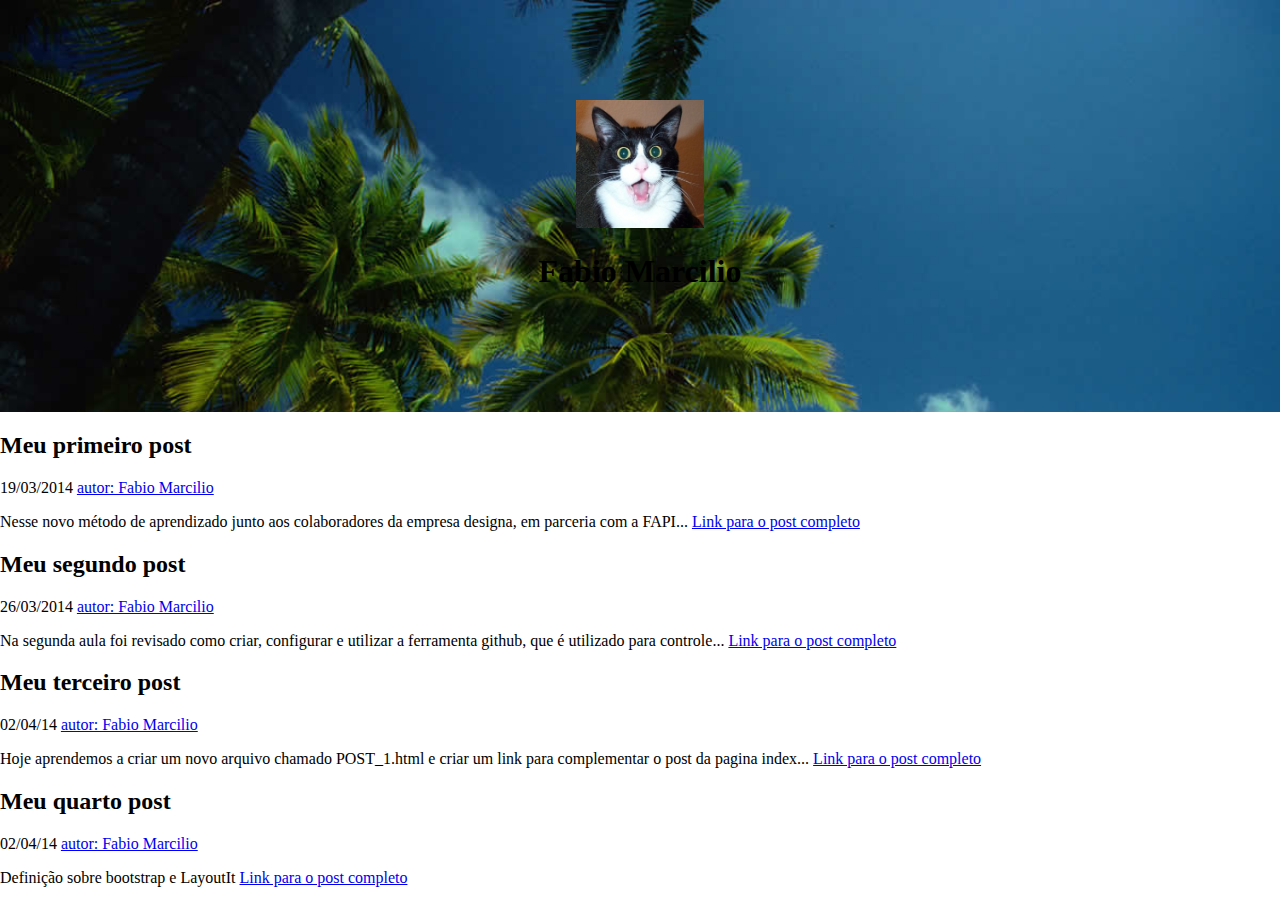
<file: index.html>
<!DOCTYPE html>
<html>

 <head>
 	<meta charset="UTF-8">
 	<title> Blog do Fabio </title>
 	
 	<link href="stylesheets/estilo.css" rel="stylesheet" >
 </head>

 <body>
 	<div>
 		<img src="images/gato.jpg" width="128" height="128">
 		<h1> Fabio Marcilio</h1>
    </div>
 	<h2> Meu primeiro post</h2>
 	<p>19/03/2014 <a href="#">autor: Fabio Marcilio </a></p>
 	<p> Nesse novo método de aprendizado junto aos colaboradores da empresa designa, em parceria com a FAPI...  <a href="posts/2014-03-19/post_1.html">Link para o post completo </a></p>
 	

 	<h2> Meu segundo post</h2>
 	<p>26/03/2014 <a href="#">autor: Fabio Marcilio </a></p>
 	<p> Na segunda aula foi revisado como criar, configurar e utilizar a ferramenta github, que é utilizado para controle...  <a href="posts/2014-03-26/post_2.html">Link para o post completo </a></p>

 	<h2> Meu terceiro post</h2>
 	<p>02/04/14 <a href="#">autor: Fabio Marcilio </a></p>
 	<p> Hoje aprendemos a criar um novo arquivo chamado POST_1.html e criar um link para complementar o post da pagina index...  <a href="posts/2014-04-02/post_3.html">Link para o post completo </a></p>

 	<h2> Meu quarto post</h2>
 	<p>02/04/14 <a href="#">autor: Fabio Marcilio </a></p>
 	<p> Definição sobre bootstrap e LayoutIt  <a href="posts/2014-04-16/post_4.html">Link para o post completo </a></p>
 </body>

 </html>
</file>
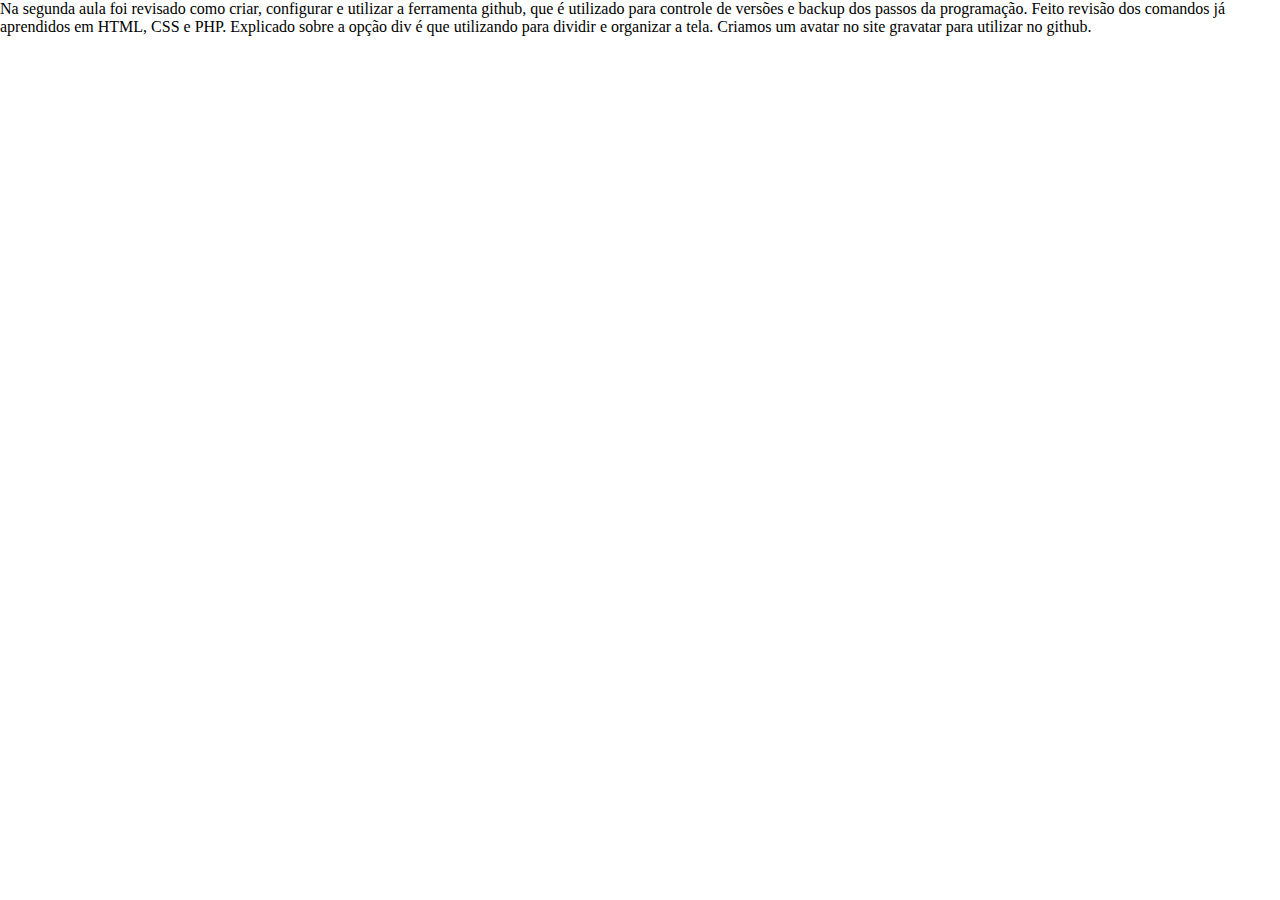
<file: POST_1.html>
<!DOCTYPE html>
<html>
<head>
	<meta charset="UTF-8">
 	<title> Blog do Fabio </title>
 	<link rel="stylesheet" href="estilo.css"

<p>Na segunda aula foi revisado como criar, configurar e utilizar a ferramenta github, que é utilizado para controle de versões e backup dos passos da programação. Feito revisão dos comandos já aprendidos em HTML, CSS e PHP.  Explicado sobre a opção div é que utilizando para dividir e organizar a tela. Criamos um avatar no site gravatar para utilizar no github.</p>

</head>
</html>
</file>
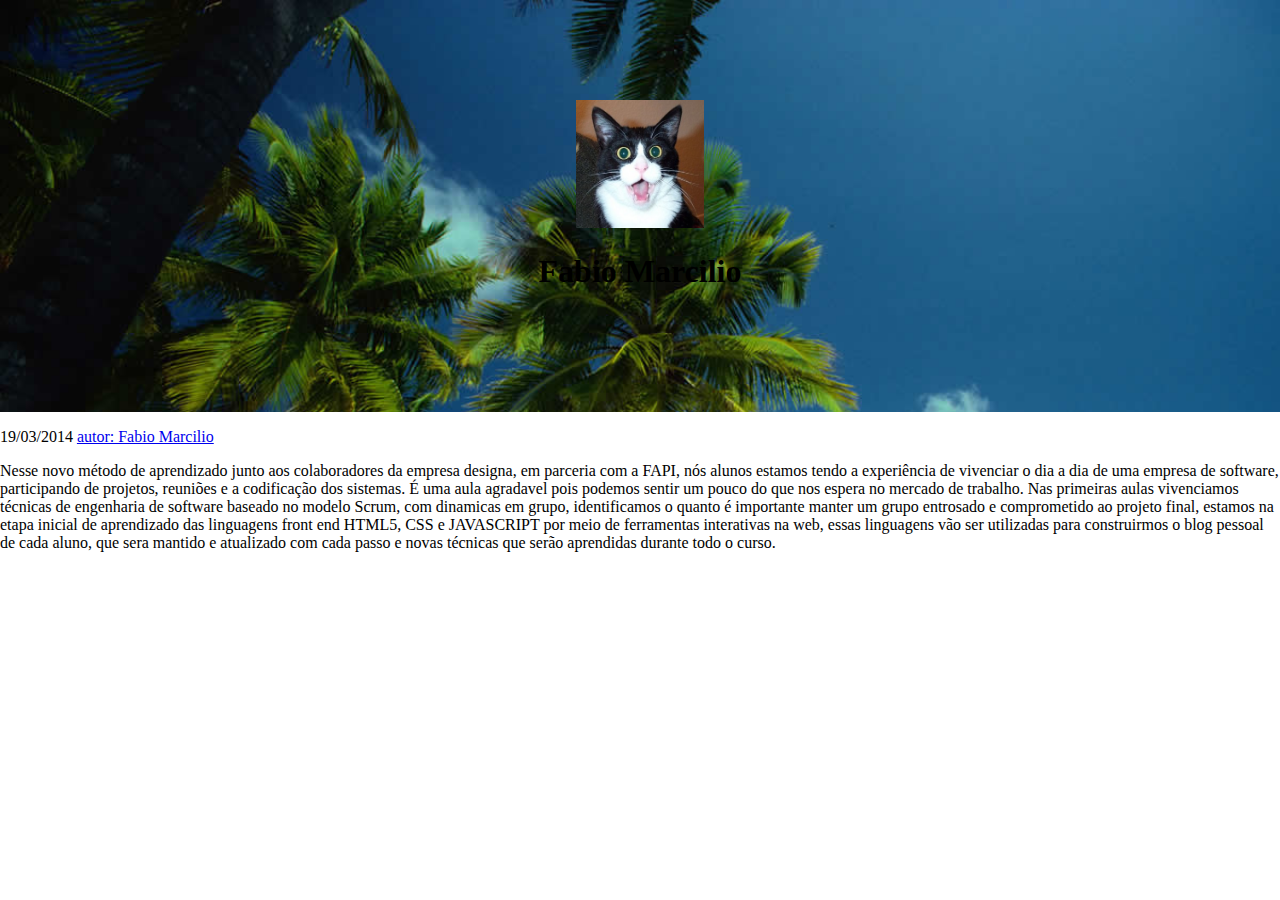
<file: posts/2014-03-19/post_1.html>
<!DOCTYPE html>
<html>
<head>
 	<meta charset="UTF-8">
 	<title> Blog do Fabio </title>
 	
 	<link href="../../stylesheets/estilo.css" rel="stylesheet" >
 </head>

 <body>
 	<div>
 		<img src="../../images/gato.jpg" width="128" height="128">
 		<h1> Fabio Marcilio</h1>
    </div>
<p>19/03/2014 <a href="#">autor: Fabio Marcilio </a></p>
<p>Nesse novo método de aprendizado junto aos colaboradores da empresa designa, em parceria com a FAPI, nós alunos estamos tendo a experiência de vivenciar o dia a dia de uma empresa de software, participando de projetos, reuniões e a codificação dos sistemas. É uma aula agradavel pois podemos sentir um pouco do que nos espera no mercado de trabalho. Nas primeiras aulas vivenciamos técnicas de engenharia de software baseado no modelo Scrum, com dinamicas em grupo, identificamos o quanto é importante manter um grupo entrosado e comprometido ao projeto final, estamos na etapa inicial de aprendizado das linguagens front end HTML5, CSS e JAVASCRIPT por meio de ferramentas interativas na web, essas linguagens vão ser utilizadas para construirmos o blog pessoal de cada aluno, que sera mantido e atualizado com cada passo e novas técnicas que serão aprendidas durante todo o curso.</p>

</body>
</html>
</file>
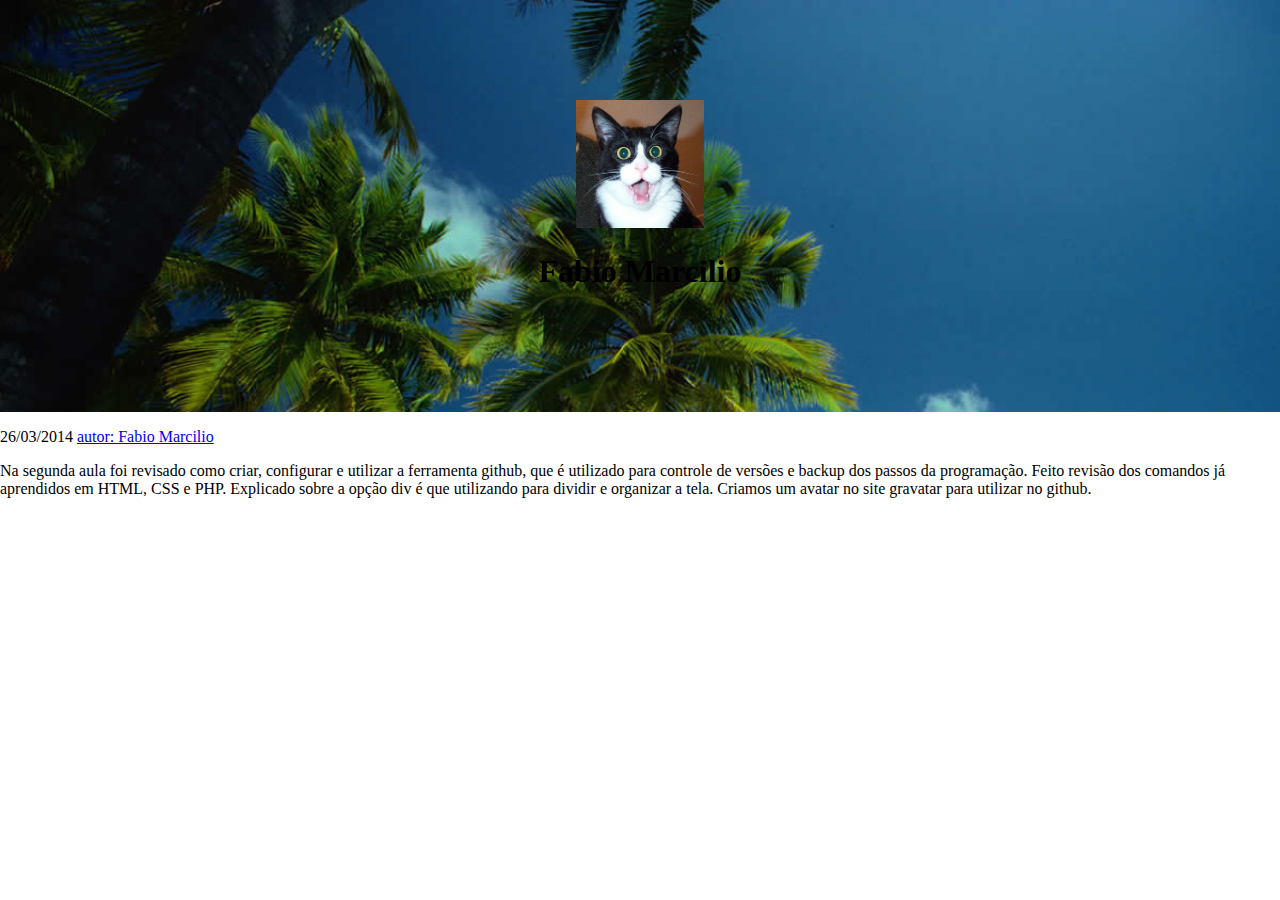
<file: posts/2014-03-26/post_2.html>
<!DOCTYPE html>
<html>
<head>
 	<meta charset="UTF-8">
 	<title> Blog do Fabio </title>
 	
 	<link href="../../stylesheets/estilo.css" rel="stylesheet" >
 </head>

 <body>
 	<div>
 		<img src="../../images/gato.jpg" width="128" height="128">
 		<h1> Fabio Marcilio</h1>
    </div>
    
<p>26/03/2014 <a href="#">autor: Fabio Marcilio </a></p>
<p>Na segunda aula foi revisado como criar, configurar e utilizar a ferramenta github, que é utilizado para controle de versões e backup dos passos da programação. Feito revisão dos comandos já aprendidos em HTML, CSS e PHP.  Explicado sobre a opção div é que utilizando para dividir e organizar a tela. Criamos um avatar no site gravatar para utilizar no github.</p>

</body>
</html>
</file>
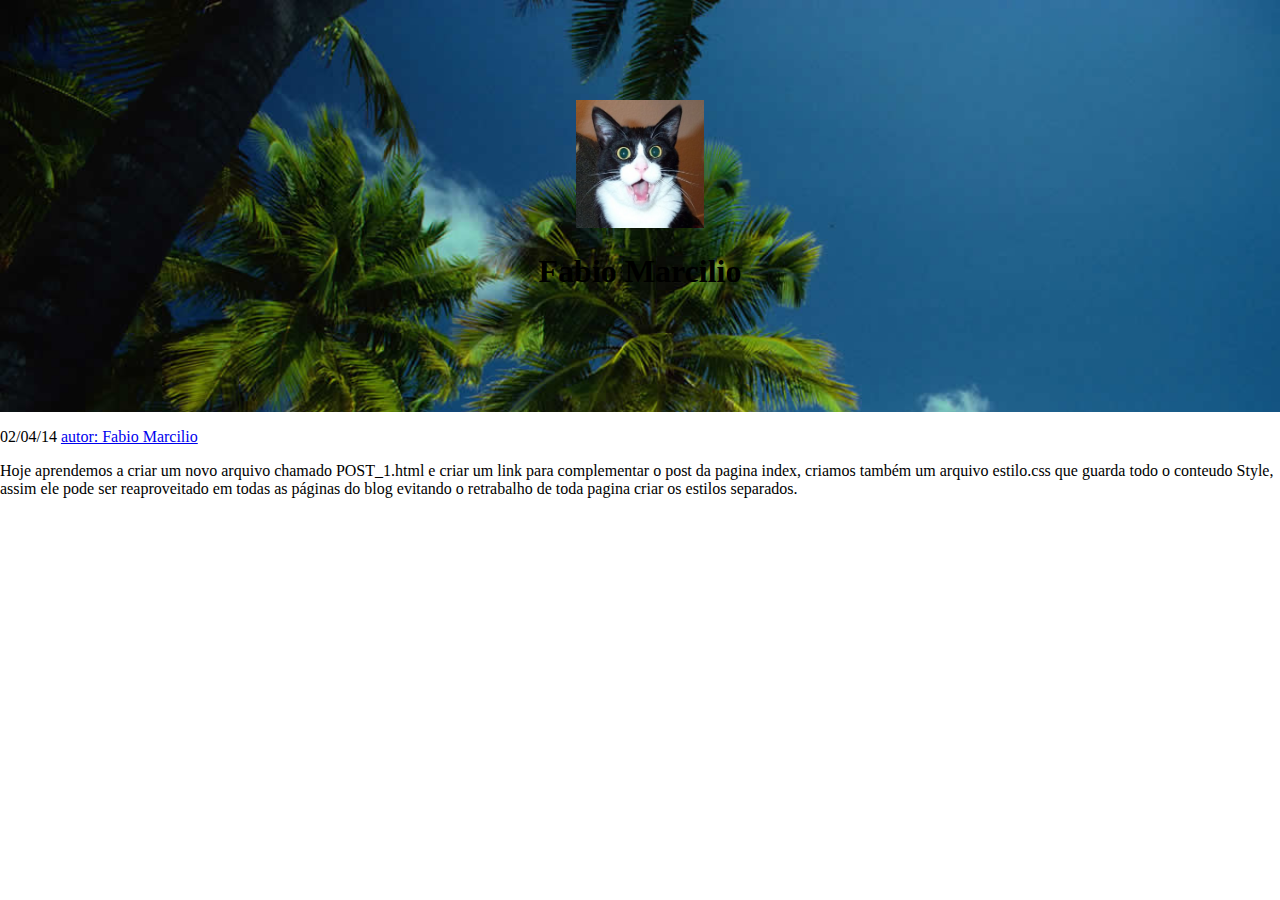
<file: posts/2014-04-02/post_3.html>
<!DOCTYPE html>
<html>
<head>
 	<meta charset="UTF-8">
 	<title> Blog do Fabio </title>
 	
 	<link href="../../stylesheets/estilo.css" rel="stylesheet" >
 </head>

 <body>
 	<div>
 		<img src="../../images/gato.jpg" width="128" height="128">
 		<h1> Fabio Marcilio</h1>
    </div>

<p>02/04/14 <a href="#">autor: Fabio Marcilio </a></p>
<p>Hoje aprendemos a criar um novo arquivo chamado POST_1.html e criar um link para complementar o post da pagina index, criamos também um arquivo estilo.css que guarda todo o conteudo Style, assim ele pode ser reaproveitado em todas as páginas do blog evitando o retrabalho de toda pagina criar os estilos separados.</p>

</head>
</html>
</file>
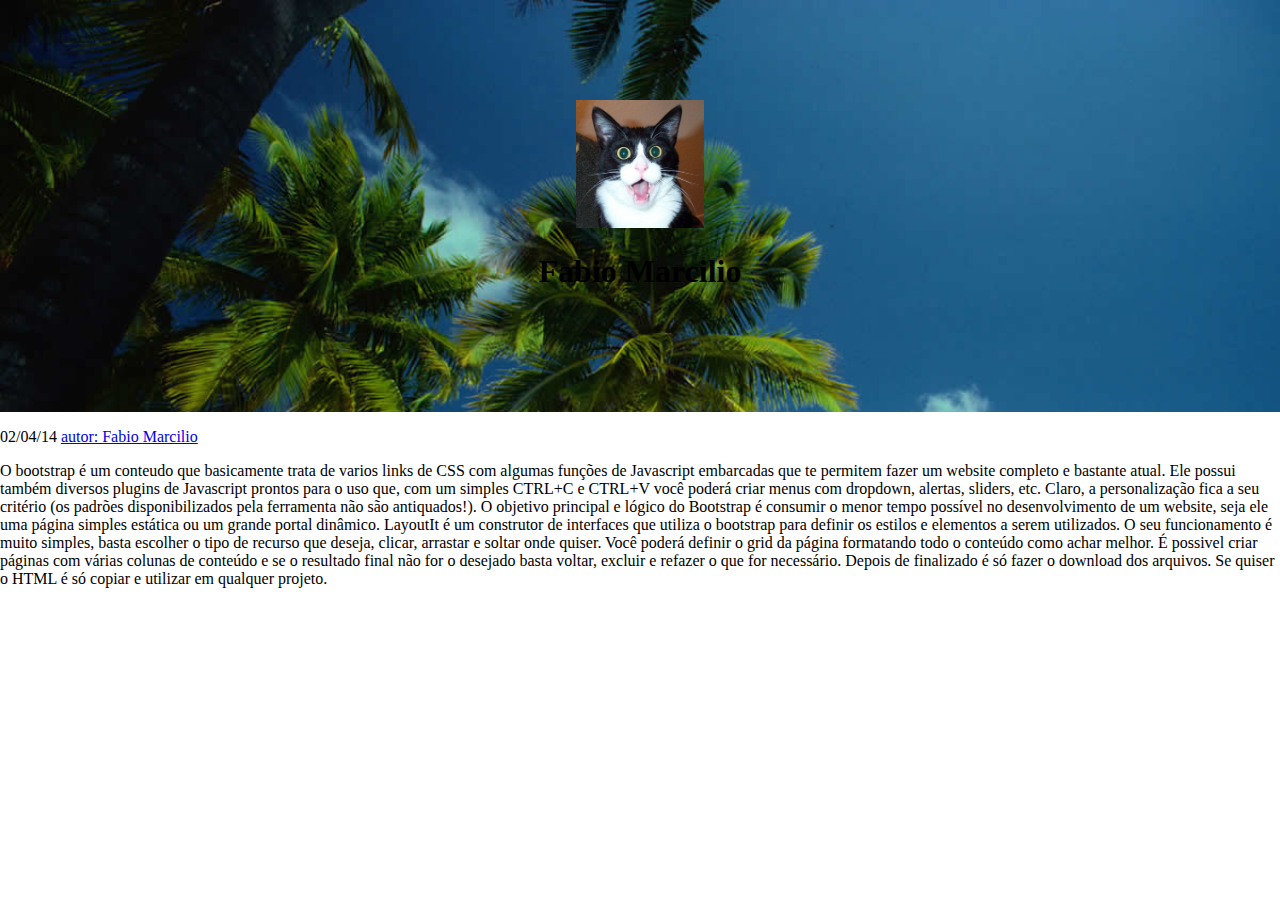
<file: posts/2014-04-16/post_4.html>
<!DOCTYPE html>
<html>
<head>
 	<meta charset="UTF-8">
 	<title> Blog do Fabio </title>
 	
 	<link href="../../stylesheets/estilo.css" rel="stylesheet" >
 </head>

 <body>
 	<div>
 		<img src="../../images/gato.jpg" width="128" height="128">
 		<h1> Fabio Marcilio</h1>
    </div>

<p>02/04/14 <a href="#">autor: Fabio Marcilio </a></p>
<p>O bootstrap é um conteudo que basicamente trata de varios links de CSS com algumas funções de Javascript embarcadas que te permitem fazer um website completo e bastante atual.
Ele possui também diversos plugins de Javascript prontos para o uso que, com um simples CTRL+C e CTRL+V você poderá criar menus com dropdown, alertas, sliders, etc. Claro, a personalização fica a seu critério (os padrões disponibilizados pela ferramenta não são antiquados!).
O objetivo principal e lógico do Bootstrap é consumir o menor tempo possível no desenvolvimento de um website, seja ele uma página simples estática ou um grande portal dinâmico.

LayoutIt é um construtor de interfaces que utiliza o bootstrap para definir os estilos e elementos a serem utilizados. O seu funcionamento é muito simples, basta escolher o tipo de recurso que deseja, clicar, arrastar e soltar onde quiser.
Você poderá definir o grid da página formatando todo o conteúdo como achar melhor. É possivel criar páginas com várias colunas de conteúdo e se o resultado final não for o desejado basta voltar, excluir e refazer o que for necessário.
Depois de finalizado é só fazer o download dos arquivos. Se quiser o HTML é só copiar e utilizar em qualquer projeto.</p>

</head>
</html>
</file>
<file: stylesheets/estilo.css>
body {
 		margin: 0;
 	}
 	div {
 		background-image: url(../images/natureza.jpg);
 		background-repeat: no-repeat;
 		background-size: cover;
 		background-color: blue;
 		text-align: center;
 		padding: 100px 0px;
 	}
</file>
<file: estilo.css>
body {
 		margin: 0;
 	}
 	div {
 		background-image: url(http://www.culturamix.com/wp-content/gallery/papel-de-parede-com-natureza/papel-de-parede-com-natureza-3.jpg);
 		background-repeat: no-repeat;
 		background-size: cover;
 		background-color: blue;
 		text-align: center;
 		padding: 100px 0px;
 	}
</file>
